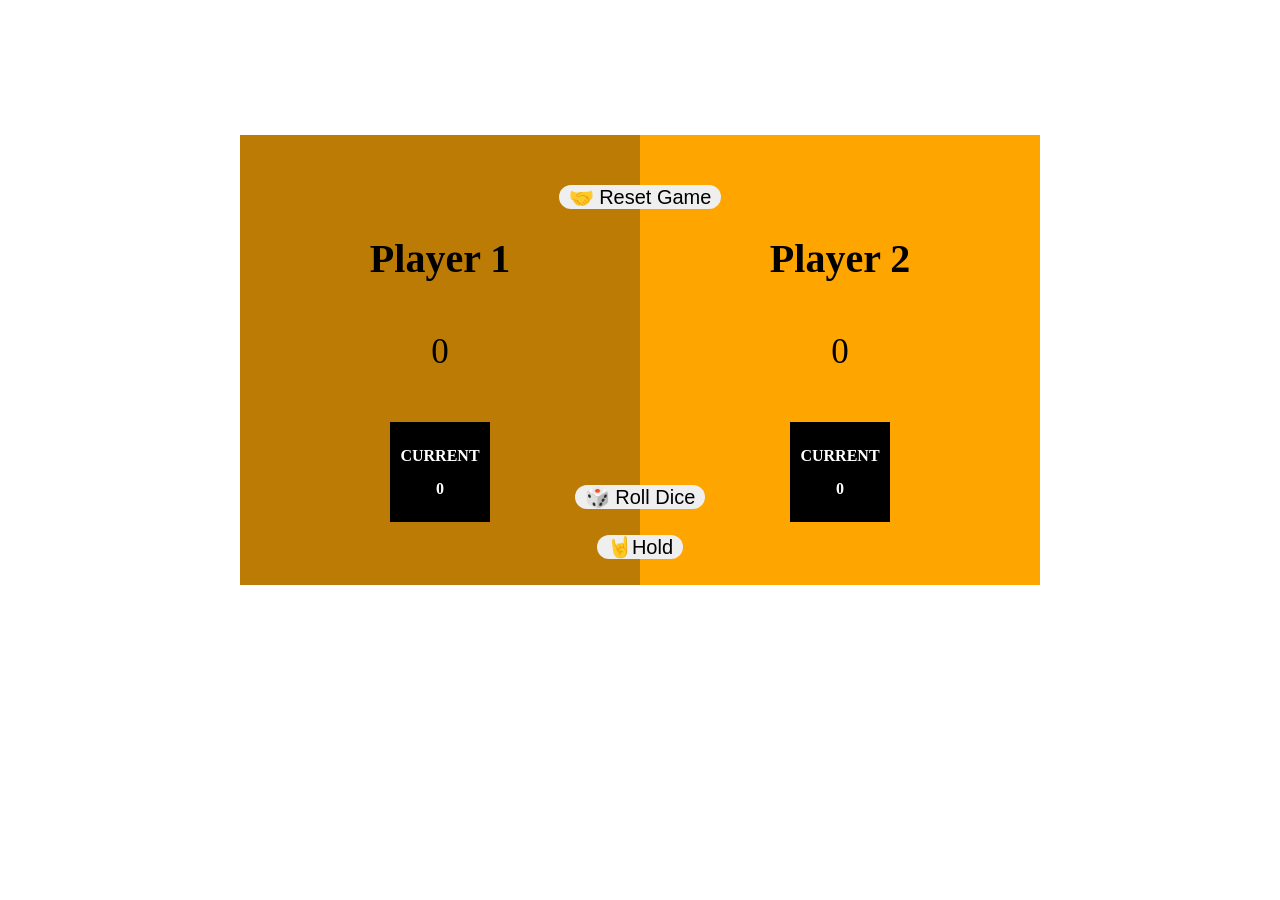
<file: Pig-Game/index.html>
<!doctype html>
<html lang="en">
  <head>
    <meta charset="UTF-8" />
    <meta name="viewport" content="width=device-width, initial-scale=1.0" />
    <title>Document</title>
    <link rel="stylesheet" href="style.css" class="css" />
  </head>
  <body>
    <div class="main">
      <div class="player--0 player player--active">
        <h2 class="heading">Player 1</h2>
        <p class="score" id="score--0">43</p>
        <div class="current">
          <p>current</p>
          <p id="current--0">0</p>
        </div>
      </div>
      <div class="player--1 player">
        <h2 class="heading">Player 2</h2>
        <p class="score" id="score--1">21</p>
        <div class="current">
          <p>current</p>
          <p id="current--1">0</p>
        </div>
      </div>
      <button class="start-Game btn">🤝 Reset Game</button>
      <button class="rolldice btn">🎲 Roll Dice</button>
      <button class="hold btn">🤘Hold</button>
      <img src="dice-5.png" class="dice hidden" alt="" height="80" width="80" />
    </div>
  </body>
  <script src="script.js"></script>
</html>

<!-- 
=> Ubbersuggest
=> Semrush
=> Ahref
=> Keyword Finder
=> Longtail Pro




-->
</file>
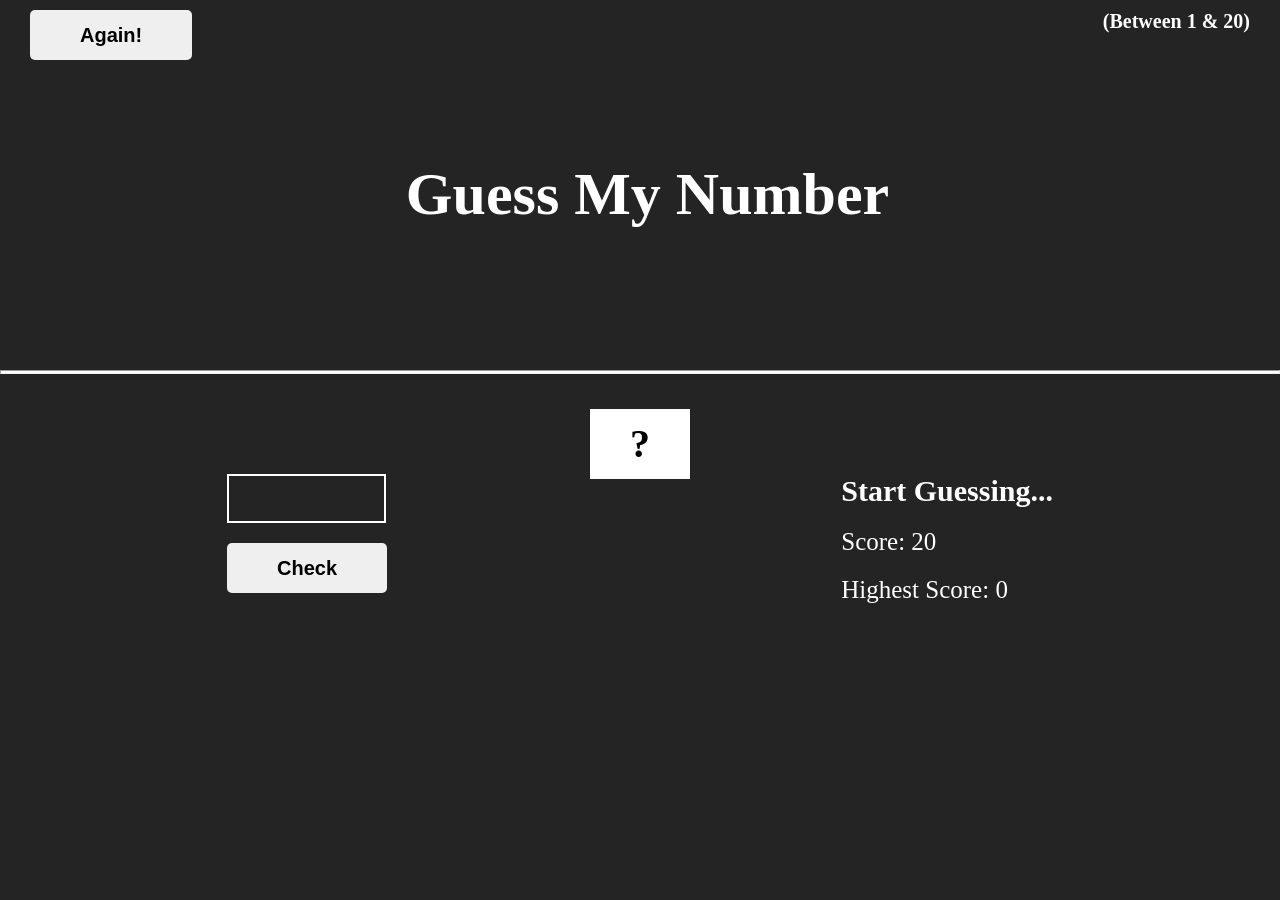
<file: DOM/Guess-My-Number/index.html>
<!doctype html>
<html lang="en">
  <head>
    <meta charset="UTF-8" />
    <meta name="viewport" content="width=device-width, initial-scale=1.0" />
    <title>Guess My Number</title>
    <link rel="stylesheet" href="style.css" class="css" />
  </head>
  <body>
    <header>
      <button class="again btn">Again!</button>
      <h2>Guess My Number</h2>
      <p class="between">(Between 1 & 20)</p>
    </header>

    <div class="secretNumber">?</div>
    <hr />
    <div class="content">
      <div class="leftContent">
        <input type="number" class="numbers" /> <br />
        <button class="check btn">Check</button>
      </div>
      <div class="rightContent">
        <h2 class="message">Start Guessing...</h2>
        <p class="scoreLabel">Score: <span class="score">20</span></p>
        <p class="highestScoreLabel">
          Highest Score: <span class="highestScore">0</span>
        </p>
      </div>
    </div>
  </body>
  <script src="script.js"></script>
</html>
</file>
<file: Pig-Game/style.css>
*{
    margin: 0;
    padding: 0;
}
body{
    width: 100%;
    height: 100vh;
    box-sizing: border-box;
}
.main{
    display: flex;
    background-color: orange;
    height: 450px;
    width: 800px;
    position: absolute;
    left: 50%;
    top: 0%;
    transform: translate(-50%, 30%);
    justify-content: space-around;
}
.player{
    padding-top: 100px;
}
.player h2{
    font-size: 40px;
    margin-bottom: 50px;
}
.player p{
    text-align: center;
}
.player>p{
    font-size: 35px;
    margin-bottom: 50px;
}
.current{
    height: 100px;
    width: 100px;
    background-color: black;
    color: white;
    margin: auto;
    display: flex;
    align-items: center;
    justify-content: center;
    flex-direction: column;
    gap: 15px;
    text-transform: uppercase;
}
.current p{
    font-size: 16px;
    font-weight: bold;
}
.player--active{
    background-color: rgb(187, 123, 4);
}
.player--0{
    width: 50%;
    text-align: center;
}
.player--1{
    width: 50%;
    text-align: center;
}
.btn{
    position: absolute;
    padding: 0px 10px;
    font-size: 20px;
    border: none;
    border-radius: 15px;
    cursor: pointer;
    /* font-weight: bold; */

}
.dice{
    position: absolute;
    top: 40%;
}
.start-Game{
    top: 50px;
}
.rolldice{
    top: 350px;
}
.hold{
    top: 400px;
}
.hidden{
    display: none;
}
</file>
<file: DOM/Guess-My-Number/style.css>
*{
    margin: 0;
    padding: 0;
 }
 header{
    display: flex;
    justify-content: space-between;
    height: 350px;
    padding: 10px 30px;
 }
 body{
    background-color: rgb(36, 36, 36);
    color: white;
 }
.btn{
    height: 50px;
    padding: 0px 50px;
    font-size: 20px;
    font-weight: bold;
    border: none;
    border-radius: 5px; 
    cursor: pointer;
}
header h2{
    margin-top: 150px;
    font-size: 60px;
}
.between{
    font-size: 20px;
    font-weight: bold;
}
.content{
    display: flex;
    justify-content: space-around;
    padding-top: 100px;
}
input{
    height: 45px;
    margin-bottom: 20px;
    font-size: 30px;
    width: 155px;
    text-align: center;
    background: transparent;
    border: 2px solid white;
    color: white;
}
.rightContent h2{
    font-size: 30px;
    margin-bottom: 20px;
}
.scoreLabel{
    margin-bottom: 20px;
    font-size: 25px;
}
.highestScoreLabel{
    font-size: 25px;    
}
.secretNumber{
    height: 70px;
    width: 100px;
    background-color: white;
    position: absolute;
    left: 50%;
    top: 41.5%;
    transform: translate(-50%, 50%);
    color: black;
    font-size: 40px;   
    font-weight: bold;
    /* text-align: center; */
    display: flex;
    align-items: center;
    justify-content: center;
}
hr{
    height: 2px;
    background: white;
}
</file>
